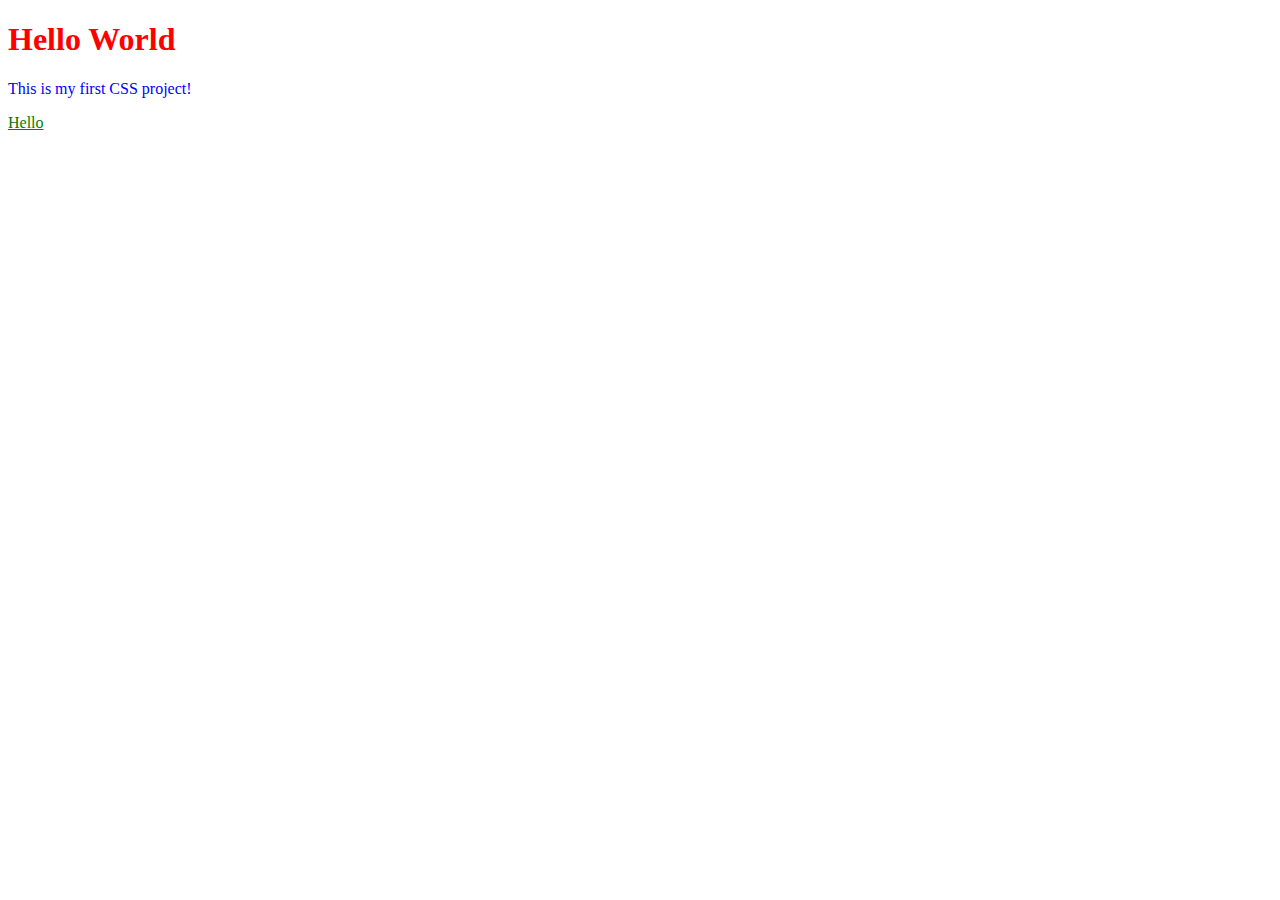
<file: projects/00-hello-world/index.html>
<!DOCTYPE html>
<html lang="en">
  <head>
    <title>Hello World</title>
    <link rel="stylesheet" href="./styles.css" />
    <style>
      p {
        color: blue;
      }
    </style>
  </head>
  <body>
    <h1 style="color: red">Hello World</h1>
    <p>This is my first CSS project!</p>
    <a href="#">Hello</a>
  </body>
</html>
</file>
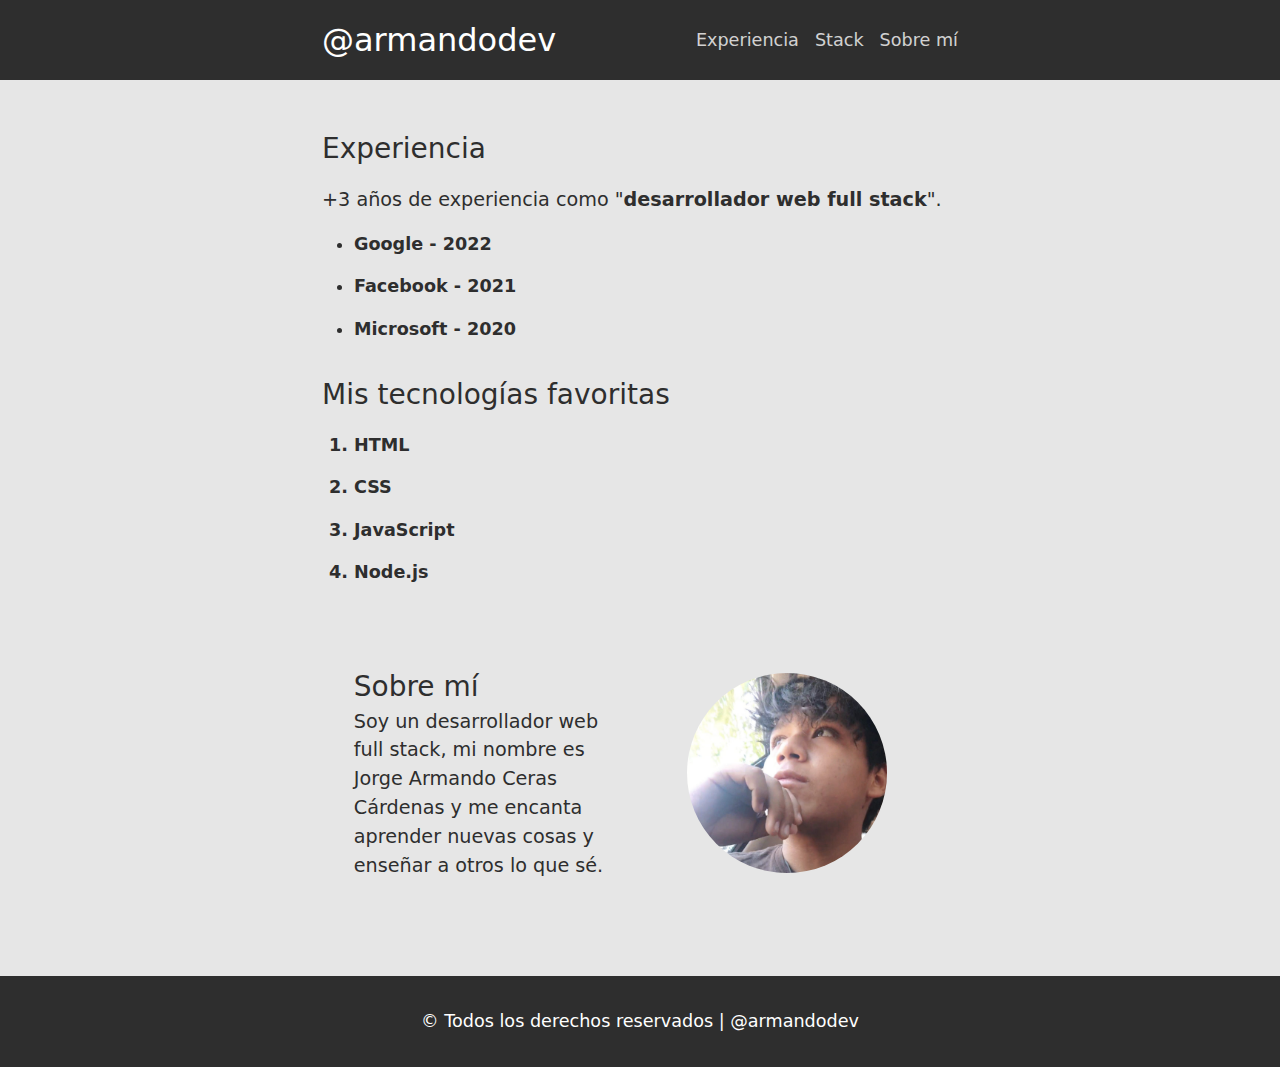
<file: projects/01-portfolio/index.html>
<!DOCTYPE html>
<html>
  <head>
    <meta charset="UTF-8" />
    <meta name="viewport" content="width=device-width, initial-scale=1.0" />
    <title>Portfolio de @armandodev</title>

    <meta
      name="description"
      content="Portfolio de Armando Dev, desarrollador web full stack"
    />

    <meta name="robots" content="index, follow" />
    <meta name="theme-color" content="#09f" />

    <meta property="og:title" content="Portfolio de @armandodev" />
    <meta
      property="og:description"
      content="Portfolio de Armando Dev, desarrollador web full stack"
    />
    <meta property="og:type" content="website" />
    <meta property="og:image" content="./img/og-image.png" />
    <meta
      property="og:image:alt"
      content="Portfolio de @armandodev, desarrollador web full stack"
    />

    <link rel="alternate" href="/en" hreflang="en" />
    <link rel="canonical" href="/" />
    <link rel="shortcut icon" href="favicon.svg" type="image/x-icon" />

    <link rel="stylesheet" href="./css/styles.css" />
  </head>
  <body>
    <header id="top-header">
      <div class="content-wrapper">
        <h1 class="th-title">@armandodev</h1>

        <nav class="th-nav">
          <ul class="th-nav-list">
            <li class="th-nav-list-item">
              <a class="th-nav-list-item-link" href="#experience"
                >Experiencia</a
              >
            </li>
            <li class="th-nav-list-item">
              <a class="th-nav-list-item-link" href="#stack">Stack</a>
            </li>
            <li class="th-nav-list-item">
              <a class="th-nav-list-item-link" href="#about">Sobre mí</a>
            </li>
          </ul>
        </nav>
      </div>
    </header>

    <main id="main">
      <div class="content-wrapper">
        <section class="main-section" id="experience">
          <h2 class="subtitle">Experiencia</h2>
          <p class="paragraph">
            +3 años de experiencia como "<strong
              >desarrollador web full stack</strong
            >".
          </p>
          <ul class="experience-list">
            <li class="experience-list-item">Google - 2022</li>
            <li class="experience-list-item">Facebook - 2021</li>
            <li class="experience-list-item">Microsoft - 2020</li>
          </ul>
        </section>

        <section class="main-section" id="stack">
          <h2 class="subtitle">Mis tecnologías favoritas</h2>

          <ol class="stack-list">
            <li class="stack-list-item">HTML</li>
            <li class="stack-list-item">CSS</li>
            <li class="stack-list-item">JavaScript</li>
            <li class="stack-list-item">Node.js</li>
          </ol>
        </section>

        <section class="main-section" id="about">
          <article id="about-info-wrapper">
            <h2 class="subtitle">Sobre mí</h2>
            <p class="paragraph">
              Soy un desarrollador web full stack, mi nombre es Jorge Armando
              Ceras Cárdenas y me encanta aprender nuevas cosas y enseñar a
              otros lo que sé.
            </p>
          </article>
          <img class="about-image" src="./img/armandodev.jpg" alt="Image of armandodev" />
        </section>
      </div>
    </main>

    <footer id="bottom-footer">
      <p class="bf-paragraph">
        &copy; Todos los derechos reservados | @armandodev
      </p>
    </footer>
  </body>
</html>
</file>
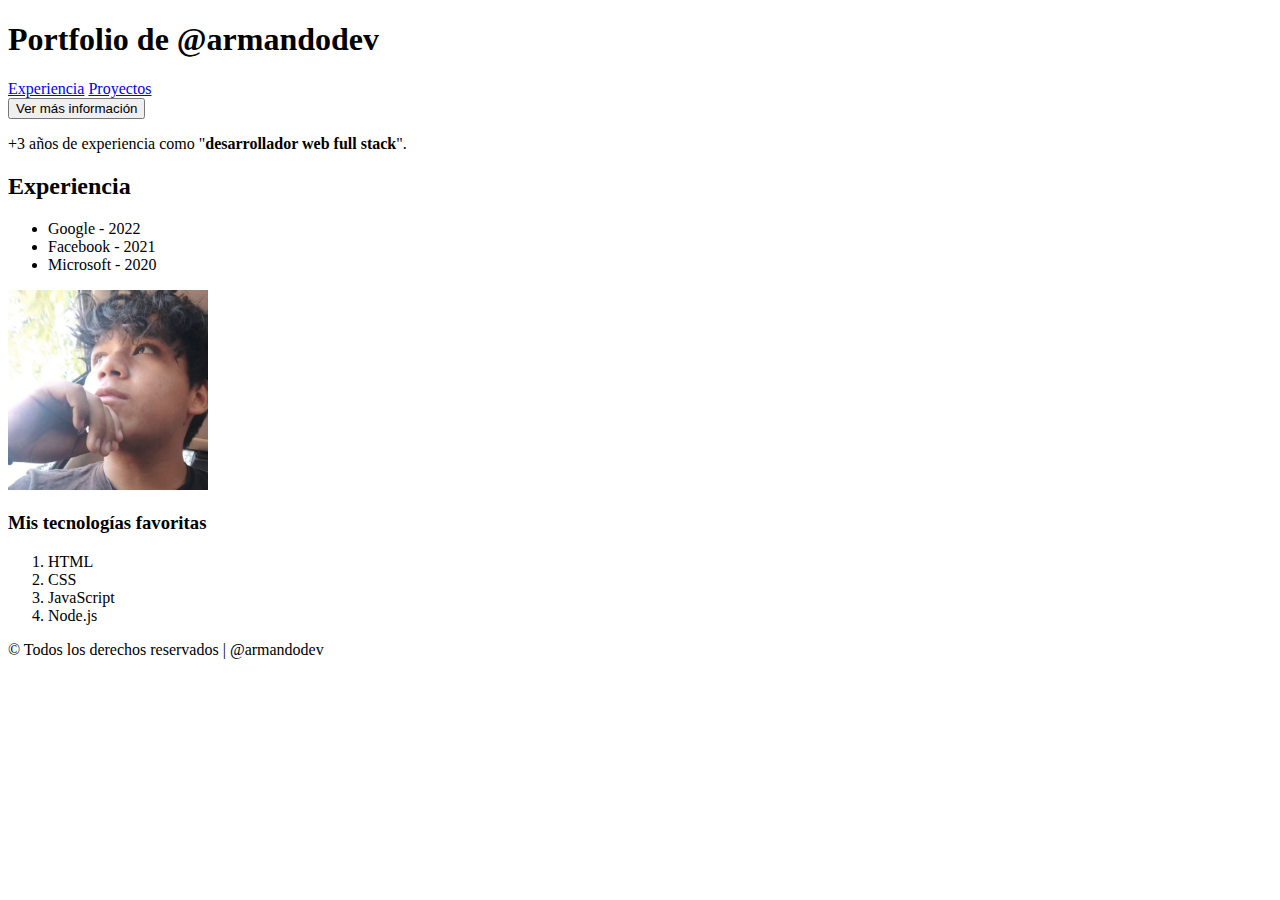
<file: projects/01-portfolio/v-01/index.html>
<!DOCTYPE html>
<html>
  <head>
    <meta charset="UTF-8" />
    <meta name="viewport" content="width=device-width, initial-scale=1.0" />
    <title>Portfolio de @armandodev</title>

    <meta
      name="description"
      content="Portfolio de Armando Dev, desarrollador web full stack"
    />

    <meta name="robots" content="index, follow" />
    <meta name="theme-color" content="#09f" />

    <meta property="og:title" content="Portfolio de @armandodev" />
    <meta
      property="og:description"
      content="Portfolio de Armando Dev, desarrollador web full stack"
    />
    <meta property="og:type" content="website" />
    <meta property="og:image" content="./img/og-image.png" />
    <meta
      property="og:image:alt"
      content="Portfolio de @armandodev, desarrollador web full stack"
    />

    <link rel="alternate" href="/en" hreflang="en" />
    <link rel="canonical" href="/" />
    <link rel="shortcut icon" href="favicon.svg" type="image/x-icon" />
  </head>
  <body>
    <header>
      <h1>Portfolio de @armandodev</h1>

      <nav>
        <a href="#experience">Experiencia</a>
        <a href="#projects">Proyectos</a>
      </nav>
    </header>

    <dialog id="dialog">
      <h2>Información adicional</h2>
      <p>
        Lorem ipsum dolor sit amet consectetur adipisicing elit. Quisquam
        voluptatum, voluptate, quibusdam, quia voluptas quos dolorum
        exercitationem quod voluptatibus quas quidem. Quisquam voluptatum,
        voluptate, quibusdam, quia voluptas quos dolorum exercitationem quod
        voluptatibus quas quidem.
      </p>
      <button id="hide">Cerrar</button>
    </dialog>

    <button id="show">Ver más información</button>

    <script>
      window.show.addEventListener("click", () => {
        window.dialog.showModal();
      });

      window.hide.addEventListener("click", () => {
        window.dialog.close();
      });
    </script>

    <main>
      <p>
        +3 años de experiencia como "<strong
          >desarrollador web full stack</strong
        >".
      </p>
      <h2 id="experience">Experiencia</h2>
      <ul>
        <li>Google - 2022</li>
        <li>Facebook - 2021</li>
        <li>Microsoft - 2020</li>
      </ul>

      <a download href="./img/armandodev.jpg">
        <img
          src="./img/armandodev.jpg"
          alt="Image of armandodev"
          width="200"
          height="200"
        />
      </a>
      
      <section>
        <h3>Mis tecnologías favoritas</h3>

        <ol>
          <li>HTML</li>
          <li>CSS</li>
          <li>JavaScript</li>
          <li>Node.js</li>
        </ol>
      </section>
    </main>

    <footer>
      <p>&copy; Todos los derechos reservados | @armandodev</p>
    </footer>
  </body>
</html>
</file>
<file: projects/00-hello-world/styles.css>
a {
  color: green;
}
</file>
<file: projects/01-portfolio/css/styles.css>
* {
  box-sizing: border-box;
  margin: 0;
  padding: 0;
}

body {
  font-family: system-ui, -apple-system, BlinkMacSystemFont, 'Segoe UI', Roboto, Oxygen, Ubuntu, Cantarell, 'Open Sans', 'Helvetica Neue', sans-serif;
  line-height: 1.5;
  color: rgb(46 46 46);
  background-color: rgb(230 230 230);
}

img {
  max-width: 100%;
  height: auto;
}

a {
  text-decoration: none;
  color: inherit;
}

.content-wrapper {
  width: 100%;
  max-width: 700px;
  margin: 0 auto;
  padding: 1rem 2rem;
}

#top-header {
  background-color: rgb(46 46 46);
  color: rgb(255 255 255);
}

#top-header .content-wrapper {
  display: flex;
  flex-wrap: wrap;
  justify-content: space-between;
  align-items: center;
}

@media screen and (max-width: 600px) {
  #top-header .content-wrapper {
    flex-direction: column;
    gap: 1rem;
  }
}

.th-title {
  font-size: 2rem;
  font-weight: 300;
}

.th-nav-list {
  display: flex;
  gap: 1rem;
  justify-content: space-between;
  align-items: center;
}

.th-nav-list-item {
  list-style: none;
}

.th-nav-list-item-link {
  text-decoration: none;
  color: rgb(255 255 255 / 80%);
  font-size: 1.1rem;
  font-weight: 400;
  transition: color 300ms ease-in-out;
  -webkit-transition: color 300ms ease-in-out;
  -moz-transition: color 300ms ease-in-out;
  -ms-transition: color 300ms ease-in-out;
  -o-transition: color 300ms ease-in-out;
}

.th-nav-list-item-link:hover {
  color: rgb(255 255 255 / 100%);
}

.main-section {
  display: flex;
  flex-direction: column;
  gap: 1rem;
  margin-top: 2rem;
}

.subtitle {
  font-size: 1.75rem;
  font-weight: 500;
}

.paragraph {
  font-size: 1.2rem;
  font-weight: 500;
}

.experience-list, .stack-list {
  display: flex;
  flex-direction: column;
  gap: 1rem;
  margin-left: 2rem;
  font-size: 1.1rem;
  font-weight: 600;
}

#about {
  display: grid;
  grid-template-columns: repeat(auto-fit, minmax(200px, 1fr));
  gap: 1rem;
  place-content: center;
  place-items: center;
  width: 90%;
  max-width: 700px;
  margin: 3rem auto;
}

#about-info-wrapper {
  padding: 2rem 0;
}

#about-info-wrapper .paragraph {
  max-width: 400px;
}

.about-image {
  width: 200px;
  height: 200px;
  border-radius: 50%;
}

#bottom-footer {
  background-color: rgb(46 46 46);
  color: rgb(255 255 255);
  padding: 2rem 1rem;
}

.bf-paragraph {
  font-size: 1.1rem;
  font-weight: 300;
  text-align: center;
}
</file>
